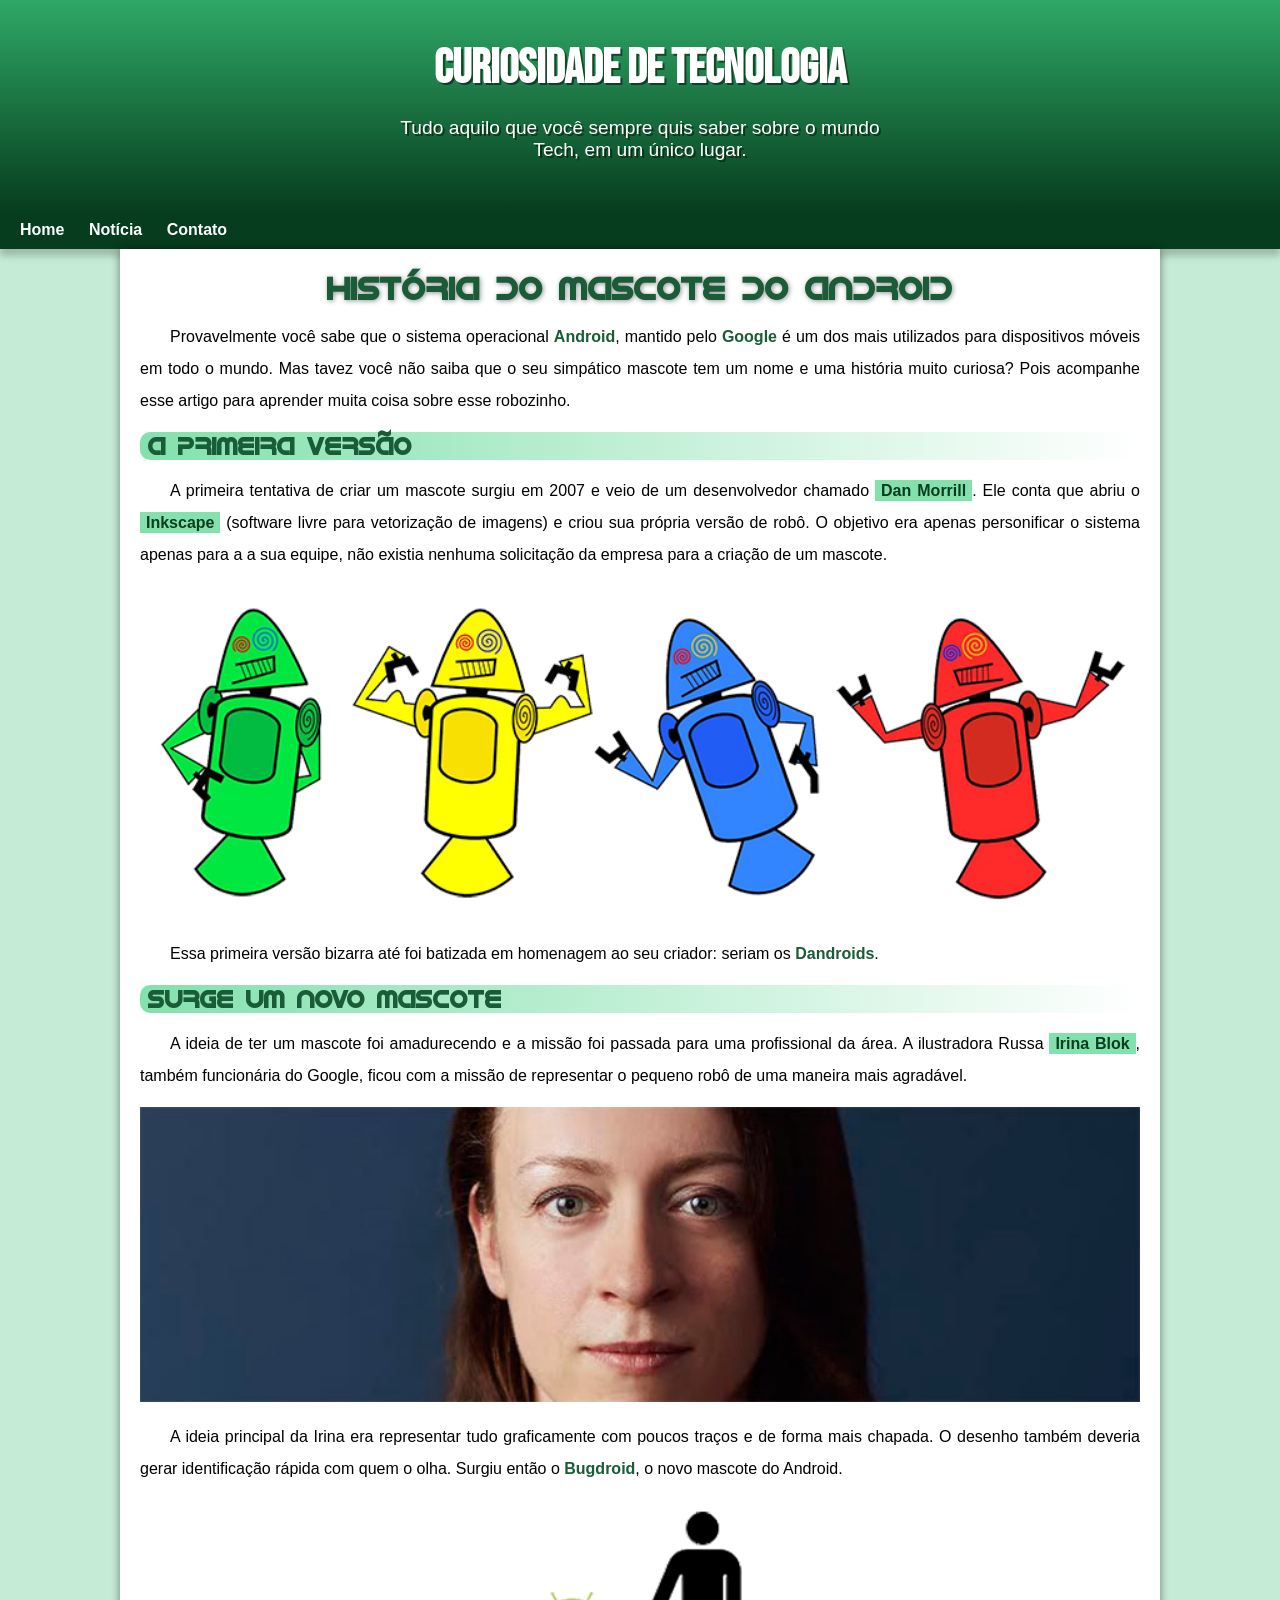
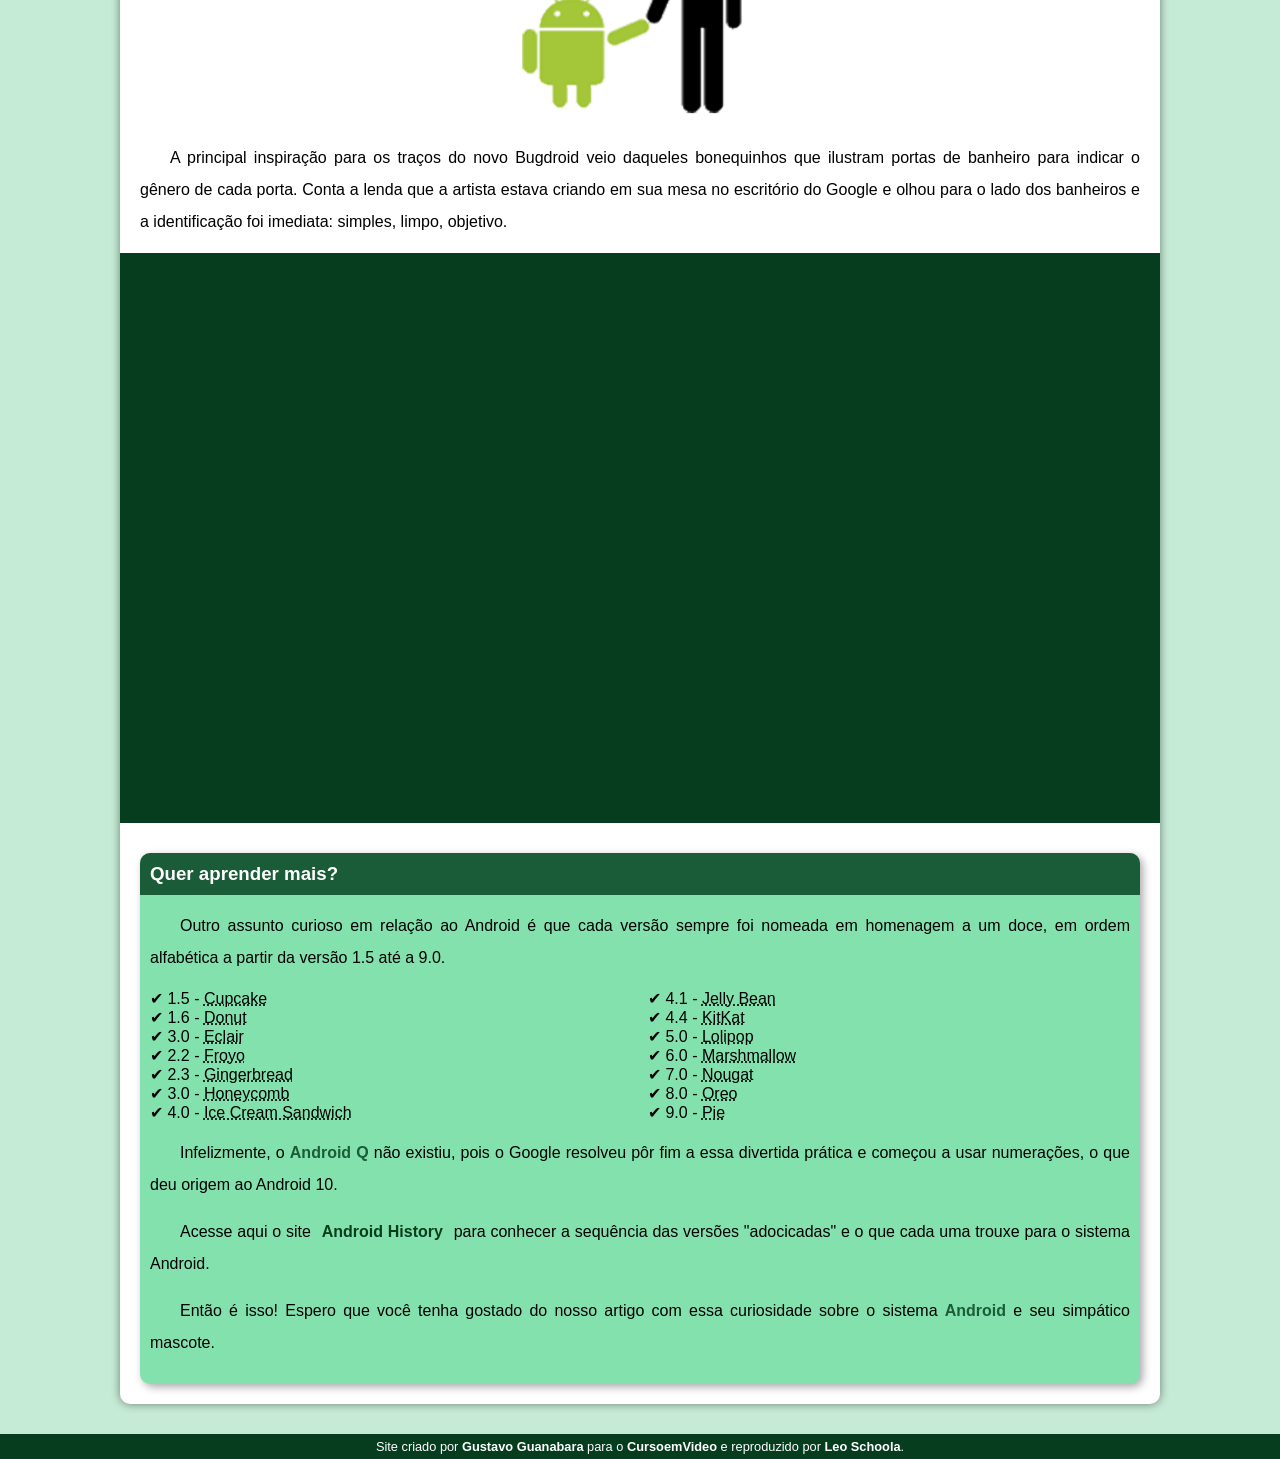
<file: index.html>
<!DOCTYPE html>
<html lang="pt-br">
<head>
    <meta charset="UTF-8">
    <meta name="viewport" content="width=device-width, initial-scale=1.0">
    <link rel="shortcut icon" href="imagens/favicon.ico" type="image/x-icon">
    <link rel="stylesheet" href="estilo/style.css">
    <title>Desafio 10</title>

</head>
<body>
    <header>
        <h1>Curiosidade de Tecnologia</h1>
        <p>Tudo aquilo que você sempre quis saber sobre o mundo Tech, em um único lugar.</p>
    </header>

    <nav>
        <a href="#">Home</a>
        <a href="#">Notícia</a>
        <a href="#">Contato</a>
    </nav>

    <main>
        <h1>História do Mascote do Android</h1>
        <p>Provavelmente você sabe que o sistema operacional <strong>Android</strong>, mantido pelo <strong>Google</strong> é um dos mais utilizados para dispositivos móveis em todo o mundo. Mas tavez você não saiba que o seu simpático mascote tem um nome e uma história muito curiosa? Pois acompanhe esse artigo para aprender muita coisa sobre esse robozinho.
        </p>

        <h2>A primeira versão</h2>
        <p>A primeira tentativa de criar um mascote surgiu em 2007 e veio de um desenvolvedor chamado <a href="https://androidcommunity.com/dan-morrill-shows-us-the-android-mascot-that-almost-was-20130103/" target="_blank">Dan Morrill</a>. Ele conta que abriu o <a href="https://inkscape.org/pt-br/" target="_blank">Inkscape</a> (software livre para vetorização de imagens) e criou sua própria versão de robô. O objetivo era apenas personificar o sistema apenas para a a sua equipe, não existia nenhuma solicitação da empresa para a criação de um mascote.</p>

        <picture>
            <source media="(max-width: 670px)" srcset="imagens/dan-droids-pq.png" type="image/png">
            <img src="imagens/dan-droids.png" alt="android">
        </picture>

        <p>Essa primeira versão bizarra até foi batizada em homenagem ao seu criador: seriam os <strong>Dandroids</strong>.</p>

        <h2>Surge um novo mascote</h2>
        <p>A ideia de ter um mascote foi amadurecendo e a missão foi passada para uma profissional da área. A ilustradora Russa <a href="https://www.irinablok.com/" target="_blank">Irina Blok</a>, também funcionária do Google, ficou com a missão de representar o pequeno robô de uma maneira mais agradável.
        </p>

        <picture>
            <source media="(max-width:670px )" srcset="imagens/irina-blok-pq.jpg" type="image/jpg">
            <img src="imagens/irina-blok.jpg" alt="irina">
        </picture>
        
        <p>A ideia principal da Irina era representar tudo graficamente com poucos traços e de forma mais chapada. O desenho também deveria gerar identificação rápida com quem o olha. Surgiu então o <strong>Bugdroid</strong>, o novo mascote do Android.
        </p>
        <img src="imagens/bugdroid.png" class="pequena" alt="bugdroid">
        <p>A principal inspiração para os traços do novo Bugdroid veio daqueles bonequinhos que ilustram portas de banheiro para indicar o gênero de cada porta. Conta a lenda que a artista estava criando em sua mesa no escritório do Google e olhou para o lado dos banheiros e a identificação foi imediata: simples, limpo, objetivo.
        </p>
       
        <div class="video">
            <iframe width="560" height="315" src="https://www.youtube.com/embed/l2UDgpLz20M?si=a8zlh-3GhuJCqbuD" title="YouTube video player" frameborder="0" allow="accelerometer; autoplay; clipboard-write; encrypted-media; gyroscope; picture-in-picture; web-share" referrerpolicy="strict-origin-when-cross-origin" allowfullscreen></iframe>
        </div>
      
        <aside>
            <h3>Quer aprender mais?</h3>
            <p>Outro assunto curioso em relação ao Android é que cada versão sempre foi nomeada em homenagem a um doce, em ordem alfabética a partir da versão 1.5 até a 9.0.
            </p>
            <ul>
                <li>1.5 - <abbr title="Bolo de Copo">Cupcake</abbr></li>
                <li>1.6 - <abbr title="Rosquinha">Donut</abbr></li>
                <li>3.0 - <abbr title="Bomba">Eclair</abbr></li>
                <li>2.2 - <abbr title="Iogurte congelado">Froyo</abbr></li>
                <li>2.3 - <abbr title="Biscoito de Gengibre">Gingerbread</abbr></li>
                <li>3.0 - <abbr title="Favo de Mel">Honeycomb</abbr></li>
                <li>4.0 - <abbr title="Sanduíche de Mel">Ice Cream Sandwich</abbr></li>
                <li>4.1 - <abbr title="Jujuba">Jelly Bean</abbr></li>
                <li>4.4 - <abbr title="KitKat">KitKat</abbr></li>
                <li>5.0 - <abbr title="Pirulito">Lolipop</abbr></li>
                <li>6.0 - <abbr title="Marshmallow">Marshmallow</abbr></li>
                <li>7.0 - <abbr title="Torrone">Nougat</abbr></li>
                <li>8.0 - <abbr title="Oreo">Oreo</abbr></li>
                <li>9.0 - <abbr title="Torta">Pie</abbr></li>
            </ul>
            <p>Infelizmente, o <strong>Android Q</strong> não existiu, pois o Google resolveu pôr fim a essa divertida prática e começou a usar numerações, o que deu origem ao Android 10.
            </p>
            <p>
                Acesse aqui o site <a href="https://www.android.com/intl/en_uk/history/" target="_blank">Android History</a> para conhecer a sequência das versões "adocicadas" e o que cada uma trouxe para o sistema Android.
            </p>
            <p>Então é isso! Espero que você tenha gostado do nosso artigo com essa curiosidade sobre o sistema <strong>Android</strong> e seu simpático mascote.
            </p>
        </aside>
    </main>

    <footer>
        Site criado por <a href="https://gustavoguanabara.github.io/" target="_blank">Gustavo Guanabara</a> para o <a href="https://www.cursoemvideo.com/" target="_blank">CursoemVideo</a> e reproduzido por <a href="https://github.com/leoschoola">Leo Schoola</a>.
    </footer>
</body>
</html>
</file>
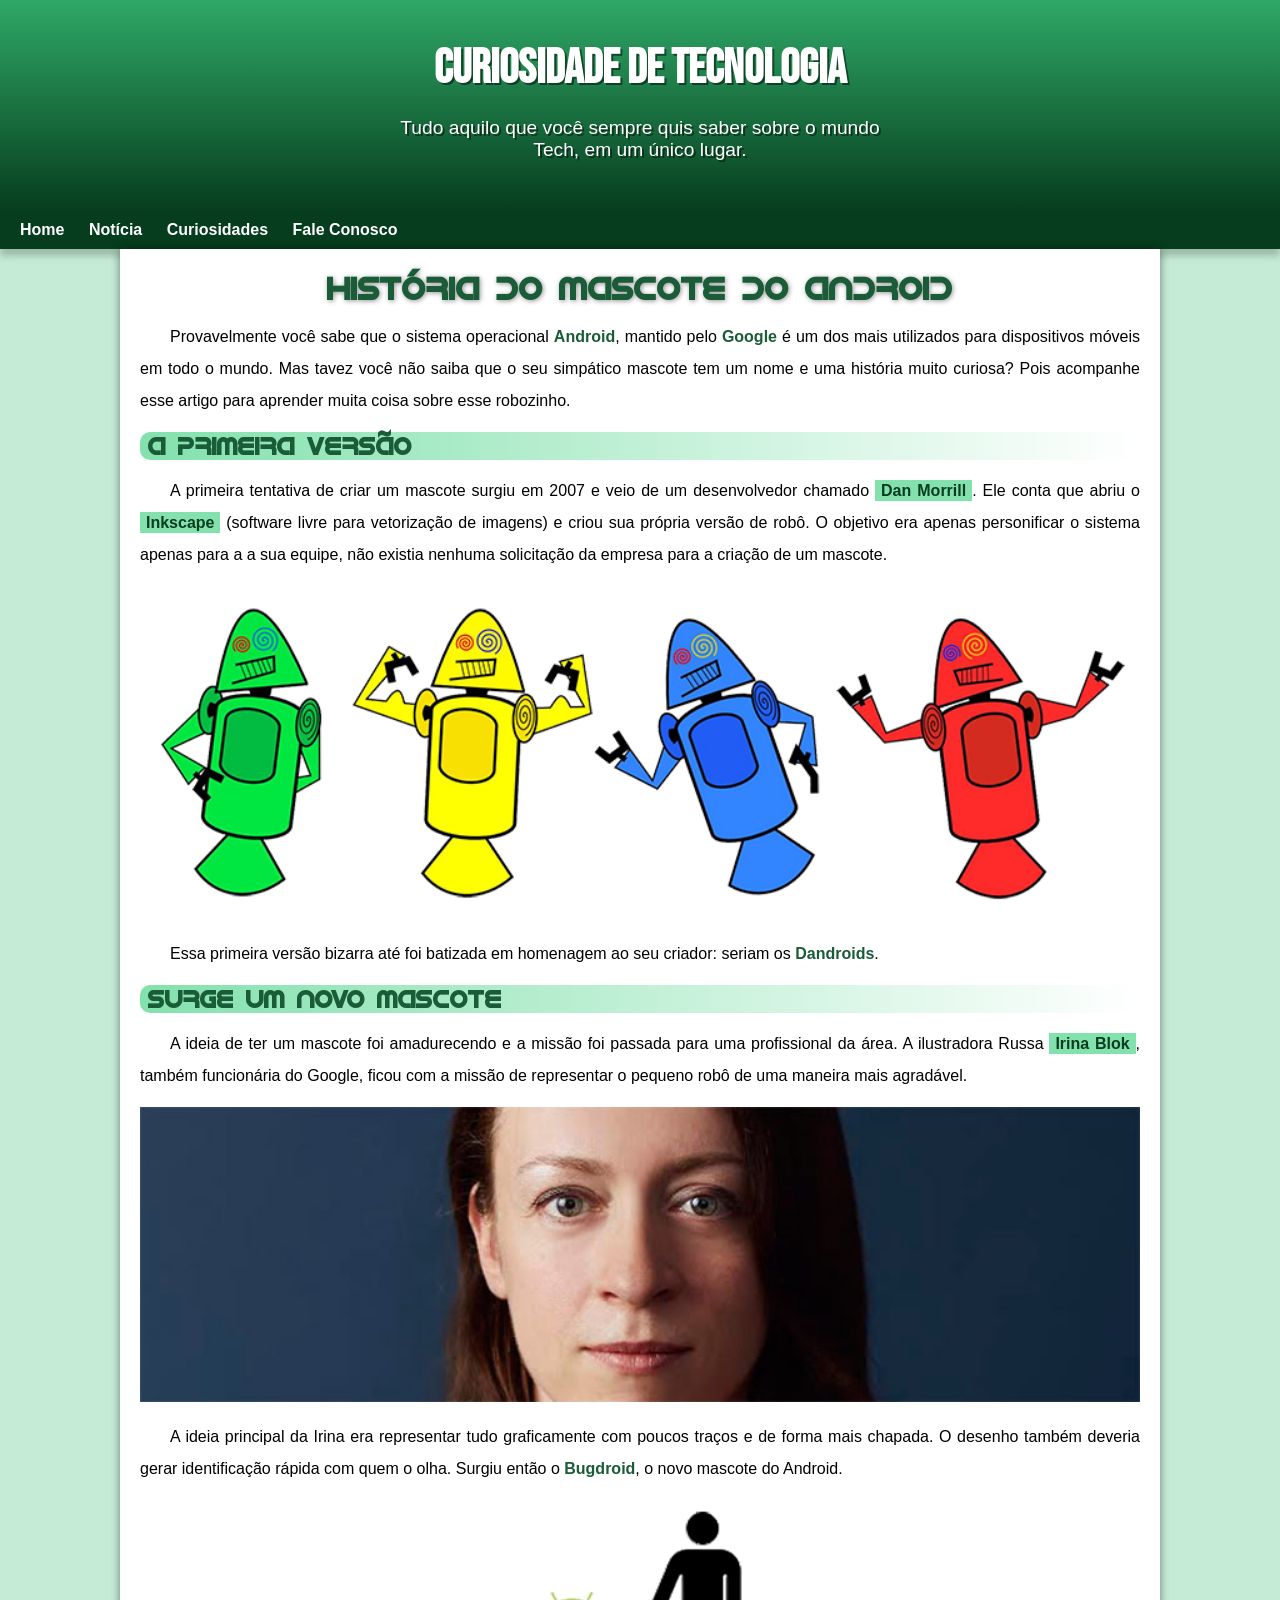
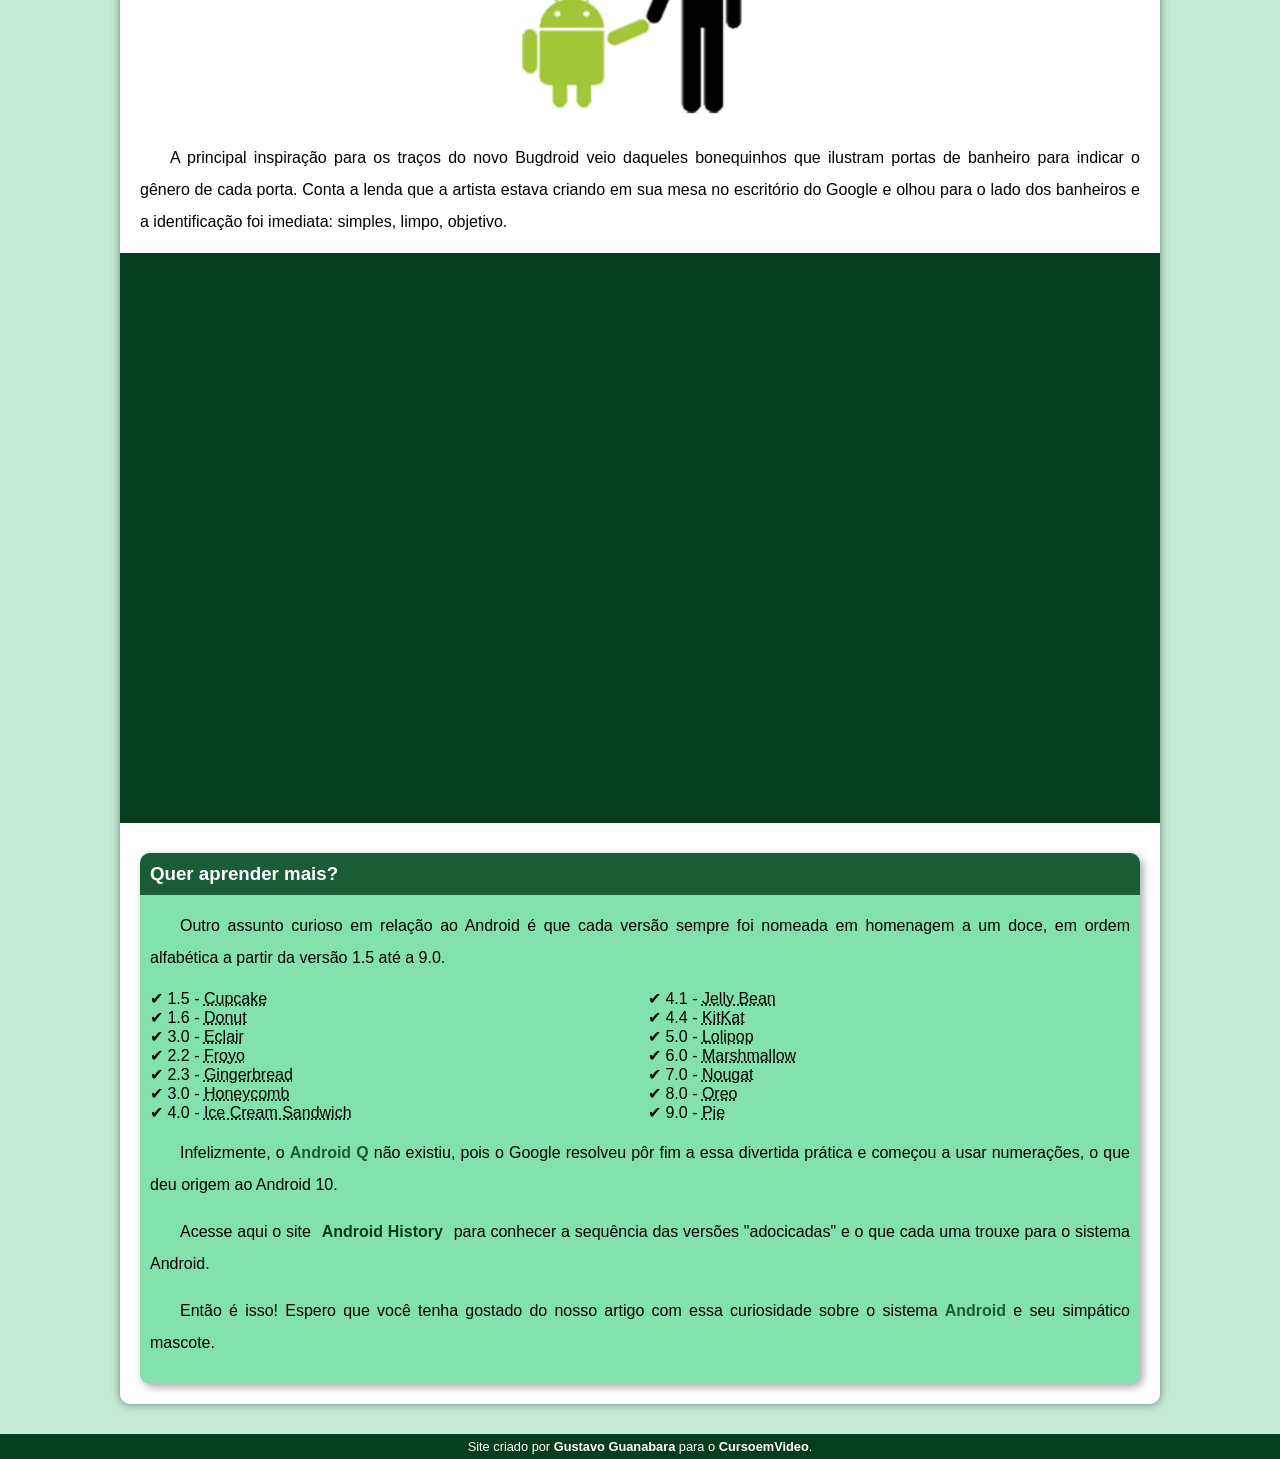
<file: index.html.html>
<!DOCTYPE html>
<html lang="pt-br">
<head>
    <meta charset="UTF-8">
    <meta name="viewport" content="width=device-width, initial-scale=1.0">
    <link rel="shortcut icon" href="imagens/favicon.ico" type="image/x-icon">
    <link rel="stylesheet" href="estilo/style.css">
    <title>Desafio 10</title>

</head>
<body>
    <header>
        <h1>Curiosidade de Tecnologia</h1>
        <p>Tudo aquilo que você sempre quis saber sobre o mundo Tech, em um único lugar.</p>
    </header>

    <nav>
        <a href="#">Home</a>
        <a href="#">Notícia</a>
        <a href="#">Curiosidades</a>
        <a href="#">Fale Conosco</a>
    </nav>

    <main>
        <h1>História do Mascote do Android</h1>
        <p>Provavelmente você sabe que o sistema operacional <strong>Android</strong>, mantido pelo <strong>Google</strong> é um dos mais utilizados para dispositivos móveis em todo o mundo. Mas tavez você não saiba que o seu simpático mascote tem um nome e uma história muito curiosa? Pois acompanhe esse artigo para aprender muita coisa sobre esse robozinho.
        </p>

        <h2>A primeira versão</h2>
        <p>A primeira tentativa de criar um mascote surgiu em 2007 e veio de um desenvolvedor chamado <a href="https://androidcommunity.com/dan-morrill-shows-us-the-android-mascot-that-almost-was-20130103/" target="_blank">Dan Morrill</a>. Ele conta que abriu o <a href="https://inkscape.org/pt-br/" target="_blank">Inkscape</a> (software livre para vetorização de imagens) e criou sua própria versão de robô. O objetivo era apenas personificar o sistema apenas para a a sua equipe, não existia nenhuma solicitação da empresa para a criação de um mascote.</p>

        <picture>
            <source media="(max-width: 670px)" srcset="imagens/dan-droids-pq.png" type="image/png">
            <img src="imagens/dan-droids.png" alt="android">
        </picture>

        <p>Essa primeira versão bizarra até foi batizada em homenagem ao seu criador: seriam os <strong>Dandroids</strong>.</p>

        <h2>Surge um novo mascote</h2>
        <p>A ideia de ter um mascote foi amadurecendo e a missão foi passada para uma profissional da área. A ilustradora Russa <a href="https://www.irinablok.com/" target="_blank">Irina Blok</a>, também funcionária do Google, ficou com a missão de representar o pequeno robô de uma maneira mais agradável.
        </p>

        <picture>
            <source media="(max-width:670px )" srcset="imagens/irina-blok-pq.jpg" type="image/jpg">
            <img src="imagens/irina-blok.jpg" alt="irina">
        </picture>
        
        <p>A ideia principal da Irina era representar tudo graficamente com poucos traços e de forma mais chapada. O desenho também deveria gerar identificação rápida com quem o olha. Surgiu então o <strong>Bugdroid</strong>, o novo mascote do Android.
        </p>
        <img src="imagens/bugdroid.png" class="pequena" alt="bugdroid">
        <p>A principal inspiração para os traços do novo Bugdroid veio daqueles bonequinhos que ilustram portas de banheiro para indicar o gênero de cada porta. Conta a lenda que a artista estava criando em sua mesa no escritório do Google e olhou para o lado dos banheiros e a identificação foi imediata: simples, limpo, objetivo.
        </p>
       
        <div class="video">
            <iframe width="560" height="315" src="https://www.youtube.com/embed/l2UDgpLz20M?si=a8zlh-3GhuJCqbuD" title="YouTube video player" frameborder="0" allow="accelerometer; autoplay; clipboard-write; encrypted-media; gyroscope; picture-in-picture; web-share" referrerpolicy="strict-origin-when-cross-origin" allowfullscreen></iframe>
        </div>
      
        <aside>
            <h3>Quer aprender mais?</h3>
            <p>Outro assunto curioso em relação ao Android é que cada versão sempre foi nomeada em homenagem a um doce, em ordem alfabética a partir da versão 1.5 até a 9.0.
            </p>
            <ul>
                <li>1.5 - <abbr title="Bolo de Copo">Cupcake</abbr></li>
                <li>1.6 - <abbr title="Rosquinha">Donut</abbr></li>
                <li>3.0 - <abbr title="Bomba">Eclair</abbr></li>
                <li>2.2 - <abbr title="Iogurte congelado">Froyo</abbr></li>
                <li>2.3 - <abbr title="Biscoito de Gengibre">Gingerbread</abbr></li>
                <li>3.0 - <abbr title="Favo de Mel">Honeycomb</abbr></li>
                <li>4.0 - <abbr title="Sanduíche de Mel">Ice Cream Sandwich</abbr></li>
                <li>4.1 - <abbr title="Jujuba">Jelly Bean</abbr></li>
                <li>4.4 - <abbr title="KitKat">KitKat</abbr></li>
                <li>5.0 - <abbr title="Pirulito">Lolipop</abbr></li>
                <li>6.0 - <abbr title="Marshmallow">Marshmallow</abbr></li>
                <li>7.0 - <abbr title="Torrone">Nougat</abbr></li>
                <li>8.0 - <abbr title="Oreo">Oreo</abbr></li>
                <li>9.0 - <abbr title="Torta">Pie</abbr></li>
            </ul>
            <p>Infelizmente, o <strong>Android Q</strong> não existiu, pois o Google resolveu pôr fim a essa divertida prática e começou a usar numerações, o que deu origem ao Android 10.
            </p>
            <p>
                Acesse aqui o site <a href="https://www.android.com/intl/en_uk/history/" target="_blank">Android History</a> para conhecer a sequência das versões "adocicadas" e o que cada uma trouxe para o sistema Android.
            </p>
            <p>Então é isso! Espero que você tenha gostado do nosso artigo com essa curiosidade sobre o sistema <strong>Android</strong> e seu simpático mascote.
            </p>
        </aside>
    </main>

    <footer>
        Site criado por <a href="https://gustavoguanabara.github.io/" target="_blank">Gustavo Guanabara</a> para o <a href="https://www.cursoemvideo.com/" target="_blank">CursoemVideo</a>.
    </footer>
</body>
</html>
</file>
<file: estilo/style.css>
@charset "UTF-8";

/*

#c5ebd6 - verde mais claro
#83e1ad
#3ddc84
#2fa866
#1a5c37
#063d1e - verde mais escuro

*/

@import url('https://fonts.googleapis.com/css2?family=Bebas+Neue&display=swap');

@font-face {
    font-family: 'Android';
    src: url('../fontes/idroid.otf') format('opentype');
    font-weight: normal;
    
}

:root {
    --cor0: #c5ebd6;
    --cor1: #83e1ad;
    --cor2: #3ddc84;
    --cor3: #2fa866;
    --cor4: #1a5c37;
    --cor5: #063d1e;

    --fonte-padrao: Arial, Verdana, Helvetica, sans-serif;
    --fonte-destaque: 'Bebas Neue', cursive; 
    --fonte-android: 'Android', cursive;
}

* {
    margin: 0px;
    padding: 0px;
}




body{
    font-family: var(--fonte-padrao);
    background-color: var(--cor0);
}

header{
    text-align: center;
    background-image: linear-gradient(to bottom, var(--cor3), var(--cor5));
    min-height: 150px;
    padding-top: 40px;
}

header > h1 {
   color: white; 
   font-family: var(--fonte-destaque);
   margin-bottom: 20px;
   font-size: 3em;
   text-shadow: 2px 2px 0px rgba(0, 0, 0, 0.486);
    
}

header > p {
    color: white;
    font-family: var(--fonte-padrao);
    font-size: 1.2em;
    max-width: 500px;
    padding-right: 10px;
    padding-left: 10px;
    margin: auto;
    padding-bottom: 50px;
    text-shadow: 2px 2px 0px rgba(0, 0, 0, 0.47);
}

nav {
    background-color: var(--cor5);
    padding: 10px;
    box-shadow: 0px 7px 7px rgba(0, 0, 0, 0.207);
}

nav > a{
    color: white;
    padding: 10px;
    border-radius: 5px;
    text-decoration: none;
    font-weight: bold;
    transition-duration: 0.5s;
}

nav >a:hover {
    background-color: var(--cor3);
    color: var(--cor5);
}

main{
    background-color: white;
    /*text-align: center;*/
    min-width: 300px; 
    max-width: 1000px;/*quando tiver 1000px para de crescer, quando tiver menos o        conteudo*/
    margin: auto;
    padding: 20px;
    box-shadow: 0px 0px 10px rgba(0, 0, 0, 0.453);
    margin-bottom: 30px;
    border-bottom-left-radius: 10px;
    border-bottom-right-radius: 10px;
}

main > h1 {
    color: #1A5C38;
    font-family: var(--fonte-android);
    text-align: center;
    text-shadow: 1px 1px 5px rgba(0, 0, 0, 0.421);
}

main > h2{
    color: #1A5C38;
    background-image: linear-gradient(to right, var(--cor1), transparent);
    font-family: var(--fonte-android);
    border-radius: 10px;
    text-indent: 8px;
    
}

main p{
    margin: 15px 0px;
    text-align: justify;
    text-indent: 30px;
    font-size: 1em;
    line-height: 2em;
}

main a {
    text-decoration: none;
    font-weight: bold;
    color: var(--cor5);
    background-color: var(--cor1);
    padding: 2px 6px;
}

main a:hover{
    text-decoration: underline;
    color: var(--cor4);
}

main strong {
    color: var(--cor4);
    font-weight: bold;
    
}

div.video {
    background-color: var(--cor5);
    margin: 0px -20px 30px -20px;
    padding: 20px;
    padding-bottom: 55%;
    position: relative;
    
}

div.video > iframe{
    position: absolute;
    top: 5%;
    left: 5%;
    width: 90%;
    height: 90%;
}

aside > ul{
    list-style-type: '\2714\00A0';
    list-style-position: inside;
    columns: 2;
}

aside > h3{
    background-color: var(--cor4);
    color: white;
    padding: 10px;
    margin: -10px -10px 0px -10px;
    border-radius: 10px 10px 0px 0px;
    
}

aside{
    background-color: var(--cor1);
    padding: 10px;
    border-radius: 10px;
    box-shadow: 3px 3px 8px rgba(0, 0, 0, 0.337);
}

main img {
    width: 100%;
}

main img.pequena{
    max-width: 350px;
    display: block;
    margin: auto;
}

footer {
    background-color: var(--cor5);
    color: white;
    text-align: center;
    font-size: 0.8em;
    padding: 5px;
}

footer a {
    color: white;
    font-weight: bolder;
    text-decoration: none;
}

footer a:hover {
    text-decoration: underline;
    color: var(--cor1);
}
</file>
